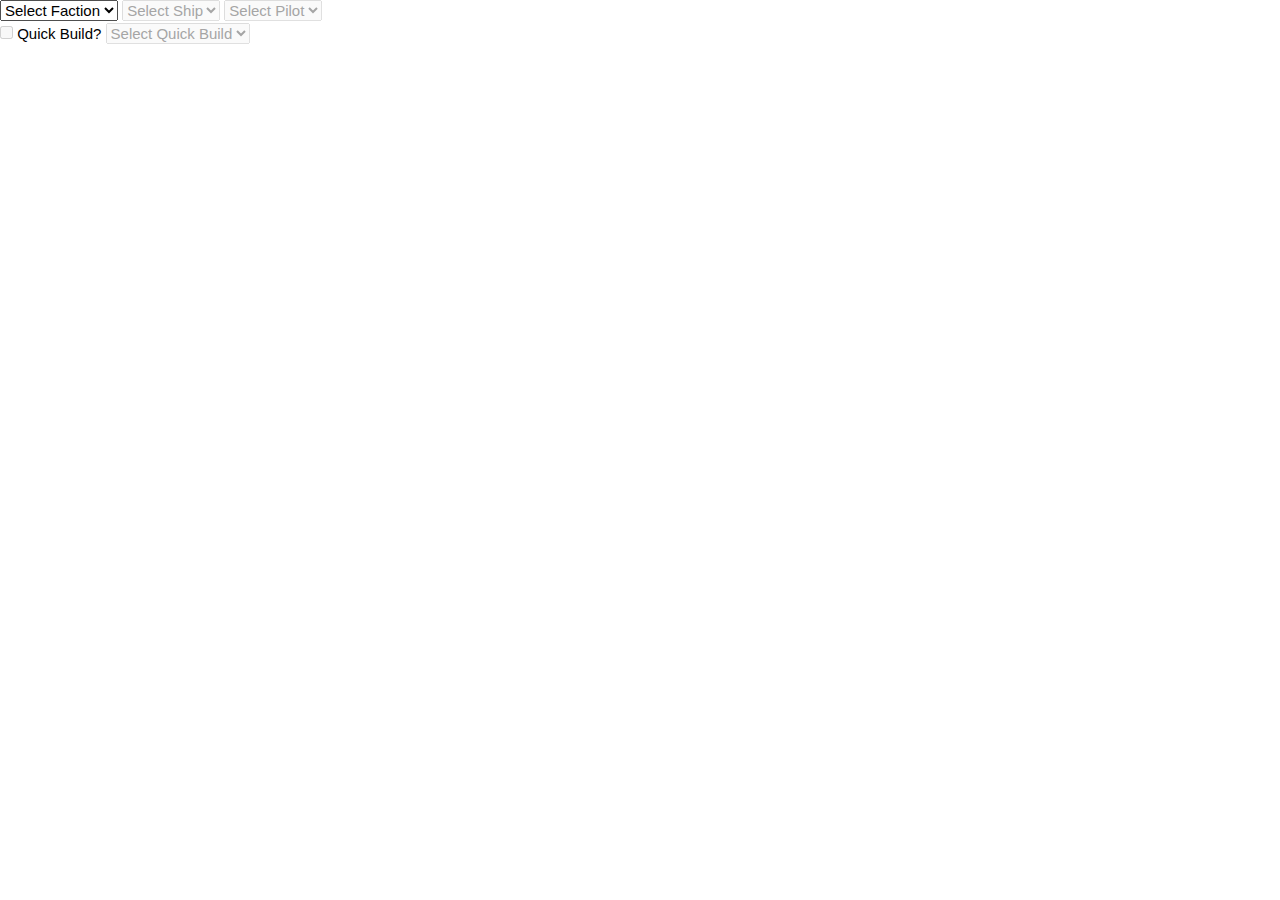
<file: index.html>
<meta charset="utf-8">
<html>

<head>
    <link rel="stylesheet" href="https://www.w3schools.com/w3css/4/w3.css">
    <link rel="stylesheet" href="https://iwerts.github.io/xwing-miniatures-font/dist/xwing-miniatures.css">
    <link rel="stylesheet" href="assets/css/stylesheet.css">


    <script src="https://ajax.googleapis.com/ajax/libs/jquery/3.3.1/jquery.min.js"></script>
    <script>

        var iconsMap = returnJSON('https://iwerts.github.io/xwing-miniatures-font/src/json/icons-map.json');
        var shipsMap = returnJSON('https://iwerts.github.io/xwing-miniatures-font/src/json/ships-map.json');
        

        var ships = [];
        var pilots = [];

        var current_faction;
        var current_ship;
        var current_pilot;
        var current_quick_builds = [];
        var current_quick_build;

        var current_upgrades = [];

        var manifest = returnJSON('https://iwerts.github.io/xwing-data2/data/manifest.json');
        var factions = returnJSON('https://iwerts.github.io/xwing-data2/' + manifest.factions[0]);

        var upgrades = [];

        var quick_build_cards = [];
        $.getJSON('https://iwerts.github.io/xwsquickbuilds.json', function (quick_build_cards_from_json) {
            quick_build_cards = quick_build_cards_from_json;
        });

        for (let i = 0; i < manifest.upgrades.length; i++) {

            let url = 'https://iwerts.github.io/xwing-data2/' + manifest.upgrades[i];
            var patt = /([^/]*)\.[^.]*$/;

            let upgrade_type = patt.exec(url)[1];
            $.getJSON(url, function (upgrades_by_type) {
                upgrades[upgrade_type] = {};
                for (var j = 0; j< upgrades_by_type.length; j++){
                    upgrades[upgrade_type][upgrades_by_type[j].xws] = upgrades_by_type[j];
                }
            });
        }

        for (var i = 0; i < manifest.pilots.length; i++) {
            var faction = manifest.pilots[i].faction, manifest_ships = manifest.pilots[i].ships;


            var pilot = { faction, ships };
            pilot.ships = manifest_ships;

            pilots.push(pilot);

        }



        function getShip(faction, xws) {
            for (var i = 0; i < faction.ships.length; i++) {
                if (faction.ships[i].xws == xws) {
                    return faction.ships[i];
                }
            }
        }

        function getPilot(ship, xws) {
            for (var i = 0; i < ship.pilots.length; i++) {
                if (ship.pilots[i].xws == xws) {
                    return ship.pilots[i];
                }
            }
        }

        function buildPilotSelector() {
            current_ship = getShip(current_faction, $('#ship option:selected').val());
            $('#pilot').empty().append('<option value="default" selected>Select Pilot</option>');
            $('#pilot').removeAttr('disabled');
            for (var i = 0; i < current_ship.pilots.length; i++) {
                $('#pilot').append('<option value="' + current_ship.pilots[i].xws + '">' + current_ship.pilots[i].name + '</option>');
            }
        }

        function buildQuickBuildSelector() {
            current_pilot = getPilot(current_ship, $('#pilot option:selected').val());
            current_quick_builds = [];
            for (var i = 0; i < quick_build_cards.length; i++) {
                if (quick_build_cards[i].faction == current_faction.faction) {
                    if (quick_build_cards[i].ship == current_ship.xws) {
                        var display = false;
                        for (var j = 0; j < quick_build_cards[i].builds.length; j++) {
                            for (var k = 0; k < quick_build_cards[i].builds[j].pilots.length; k++) {
                                if (quick_build_cards[i].builds[j].pilots[k].id == current_pilot.xws) {
                                    if (k > 0) {
                                        if (quick_build_cards[i].builds[j].pilots[0].id != quick_build_cards[i].builds[j].pilots[k].id) {
                                            console.log("BUILD: " + i + "_" + j + "_" + k + " - DIFFERENT SHIPS\n\t-" + quick_build_cards[i].builds[j].pilots[0].id + "\n\t-" + quick_build_cards[i].builds[j].pilots[k].id);
                                        } else {
                                            console.log("BUILD: " + i + "_" + j + "_" + k + " - SAME SHIPS");
                                        }
                                    } else {
                                        var card_number = i;
                                        var build_number = j;
                                        var build = quick_build_cards[i].builds[j];
                                        current_quick_builds.push({ card_number, build_number, build });
                                    }
                                }
                            }
                        }
                    }
                }
            }
            $('#quick_build').empty();
            for (var i = 0; i < current_quick_builds.length; i++) {
                $('#quick_build').append('<option value="' + current_quick_builds[i].card_number + "_" + current_quick_builds[i].build_number + '">Quick Build #' + (i + 1) + '</option>');
            }

            if (current_quick_builds.length == 1) {
                current_quick_build = current_quick_builds[0];
                $('#' + current_quick_build.expansion + "_0").attr('selected', true);
            }
        }

        function buildShipSelector() {
            $('#ship').empty().append('<option value="default" selected>Select Ship</option>');
            $('#pilot').empty().append('<option value="default" selected>Select Pilot</option>');
            $('#pilot').attr('disabled', true);

            var selected_faction = $('#faction option:selected').val();
            console.log(selected_faction);
            for (var i = 0; i < pilots.length; i++) {
                if (selected_faction == pilots[i].faction) {
                    current_faction = pilots[i];
                    $('#ship').removeAttr('disabled');
                    faction_ships = [];
                    for (var j = 0; j < pilots[i].ships.length; j++) {
                        var url = 'https://iwerts.github.io/xwing-data2/' + pilots[i].ships[j];

                        $.getJSON(url, function (ship) {
                            $('#ship').append('<option value="' + ship.xws + '">' + ship.name + '</option>');
                            faction_ships.push(ship);
                        });

                    }
                    pilots[i].ships = faction_ships;
                }
            }
        }


        function buildFactionSelector() {
            $('#ship').empty().append('<option value="default" selected>Select Ship</option>');
            $('#pilot').empty().append('<option value="default" selected>Select Pilot</option>');
        }

        function getUpgradesFromBuild(){
            current_upgrades = [];
            var keys = Object.keys(current_quick_build.build.pilots[0].upgrades);
            for (var i = 0; i < keys.length; i++){
                for (var j = 0; j < current_quick_build.build.pilots[0].upgrades[keys[i]].length; j++){
                    var side = 0;
                    var upgrade = upgrades[keys[i]][current_quick_build.build.pilots[0].upgrades[keys[i]][j]];
                    current_upgrades.push({side, upgrade});
                }
            }
        }

        function getQuickBuild() {

        }

        function clearUpgrades() {
            $('.upgrade').remove();
        }

        function displayUpgrades() {
            $('.upgrade').remove();
            for (var i = 0; i < current_upgrades.length; i++) {
                addUpgradeToPilotTextBox(current_upgrades[i].upgrade, current_upgrades[i].side);
            }
        }

        function addUpgradeToPilotTextBox(upgrade, side) {
            var text = getUpgradeText(upgrade, side);
            //$('#pilot_text_box').append('<div id="upgrade_ability" class="card_field upgrade"><hr>' + text + '</div>');
        }

        function getUpgrade(upgrades, upgradeXWS) {
            for (var i = 0; i < upgrades.length; i++) {
                if (upgrades[i].xws == upgradeXWS) {
                    return upgrades[i];
                }
            }
        }

        function getUpgradeSlots(upgrade, side) {
            if (upgrade.sides[side].hasOwnProperty('slots')) {
                output = '';
                for (var i = 0; i < upgrade.sides[side].slots.length; i++) {
                    output += convertText(upgrade.sides[side].slots[i].toLowerCase().replace(/\s/g, ''));
                }
                return '<span class="upgrade_slots upgrade">' + output + '</span>';
            }
        }

        function getUpgradeName(upgrade, side) {
            name = '';

            if (upgrade.hasOwnProperty('limited')) {
                if (upgrade.limited > 0) {
                    for (var i = 0; i < upgrade.limited; i++) {
                        name += '•';
                    }
                    name += ' ';
                }
            }
            name += upgrade.sides[side].title;
            return '<span class="upgrade_name upgrade" onclick="flipUpgrade(\'' + upgrade.xws + '\')">' + name + '</span>';
        }

        function flipUpgrade(xws) {

            for (var i = 0; i < upgrades.length; i++) {
                if (upgrades[i][0].xws == xws) {
                    if (upgrades[i][0].sides.length > 1) {
                        switch (upgrades[i][1]) {
                            case 0:
                                upgrades[i][1] = 1;
                                break;
                            case 1:
                                upgrades[i][1] = 0;
                                break;
                        }
                    }
                }
            }
            displayUpgrades();
            sortStats();
        }

        function getUpgradeText(upgrade, side) {

            $("#pilot_text_box").append('<div class="upgrade_card upgrade" id="' + upgrade.xws + '"></div>');
            $("#" + upgrade.xws).append(getUpgradeSlots(upgrade, side));

            $("#" + upgrade.xws).append('<div class="upgrade_item upgrade" id="' + upgrade.xws + '_item"></div>');

            $("#" + upgrade.xws + "_item").append(getUpgradeName(upgrade, side));
            $("#" + upgrade.xws + "_item").append('<div class="upgrade_body upgrade" id="' + upgrade.xws + '_body"></div>');

            $("#" + upgrade.xws + "_body").append(getUpgradeAbility(upgrade, side));
            $("#" + upgrade.xws + "_body").append(getUpgradeFlavor(upgrade, side));
            if (getUpgradeCharges(upgrade, side) == '' && getUpgradeAttack(upgrade, side) == '') {

            } else {
                $("#" + upgrade.xws + "_body").append('<div class="upgrade_info upgrade" id="' + upgrade.xws + '_specific_info"></div>');
                $("#" + upgrade.xws + "_specific_info").append(getUpgradeCharges(upgrade, side));
                $("#" + upgrade.xws + "_specific_info").append(getUpgradeAttack(upgrade, side));

            }
            //  getUpgradeActions(upgrade, side);
            getUpgradeForce(upgrade, side);
            getUpgradeGrants(upgrade, side);
            /*    
            upgradeText = getUpgradeSlots(upgrade, side);
            upgradeText += getUpgradeName(upgrade, side);
            upgradeText += getUpgradeAbility(upgrade, side);
            upgradeText += getUpgradeFlavor(upgrade, side);
            upgradeText += getUpgradeCharges(upgrade, side);
            upgradeText += getUpgradeActions(upgrade, side);
            upgradeText += getUpgradeAttack(upgrade, side);
            upgradeText += getUpgradeGrants(upgrade, side);
            upgradeText += getUpgradeForce(upgrade, side);
    */
            // return '<br><span class="upgrade_text upgrade">' + upgradeText + '</span>';
        }
        function getUpgradeAttack(upgrade, side) {
            if (upgrade.sides[side].hasOwnProperty('attack')) {
                arc = convertText(upgrade.sides[side].attack.arc.toLowerCase().replace(/\s/g, ''));
                value = upgrade.sides[side].attack.value;
                minRange = upgrade.sides[side].attack.minrange;
                maxRange = upgrade.sides[side].attack.maxrange;
                if (upgrade.sides[side].attack.ordnance) {
                    ordnance = convertText('rangebonusindicator');
                    return '<span class="attack_upgrade upgrade"><span class="upgrade_attack_value upgrade" id="' + upgrade.xws + '_attack_value">' + arc + ' ' + value + '</span><span class="upgrade_attack_ordnance upgrade" id="' + upgrade.xws + '_ordnance">' + ordnance + minRange + ' - ' + maxRange + '</span>';
                } else {
                    $('#pilot_stats').append('<div class="upgrade_stat upgrade stat attack" id="' + upgrade.xws + '_' + upgrade.sides[side].attack.arc.toLowerCase().replace(/\s/g, '') + '"><span class="upgrade_stat_icon">' + arc + '</span><span class="upgrade_stat_value">' + value + '*</span><span class="attack_range">' + '(' + minRange + ' - ' + maxRange + ')</span></div>');
                    return '';
                }


            } else {
                return '';
            }
        }

        function getUpgradeForce(upgrade, side) {

            if (upgrade.sides[side].hasOwnProperty('force')) {
                console.log(upgrade.xws + " has force");
                value = upgrade.sides[side].force.value;
                recovers = upgrade.sides[side].force.recovers;
                if (current_pilot.hasOwnProperty('force')) {
                    value += current_pilot.force.value;
                    recovers = Math.max(recovers, current_pilot.force.recovers);
                    $('#pilot_stat_force').remove();
                }
                for (var i = 0; i < recovers; i++) {
                    value += '⯅';
                }
                $('#pilot_stats').append('<div class="upgrade_stat upgrade stat" id="upgrade_stat_force">' + '<span class="upgrade_stat_icon">' + convertIcon('forcecharge') + '</span><span class="upgrade_stat_value">' + value + '</span></div>');
                return '';
            } else {
                return '';
            }
        }

        function getUpgradeCharges(upgrade, side) {
            if (upgrade.sides[side].hasOwnProperty('charges')) {
                value = upgrade.sides[side].charges.value;
                for (var i = 0; i < upgrade.sides[side].charges.recovers; i++) {
                    value += '⯅';
                }
                return '<span class="upgrade_stat upgrade"><span class="upgrade_stat_icon">' + convertIcon('charge') + '</span><span class="upgrade_stat_value">' + value + '</span></span>';
            } else {
                return '';
            }
        }
        function getUpgradeAbility(upgrade, side) {
            if (upgrade.sides[side].hasOwnProperty('ability')) {
                return '<span class="upgrade_ability upgrade" >' + convertGameText(upgrade.sides[side].ability) + '</span>';
            } else {
                return '';
            }
        }

        function getUpgradeFlavor(upgrade, side) {
            if (upgrade.sides[side].hasOwnProperty('text')) {
                return '<span class="upgrade_flavor upgrade">' + convertGameText(upgrade.sides[side].text) + '</span>';
            } else {
                return '';
            }
        }

        function getUpgradeGrants(upgrade, side) {
            if (upgrade.sides[side].hasOwnProperty('grants')) {
                for (var i = 0; i < upgrade.sides[side].grants.length; i++) {
                    switch (upgrade.sides[side].grants[i].type) {
                        case 'stat':
                            var stat_type = '';
                            var icon = '';
                            switch (upgrade.sides[side].grants[i].value) {
                                case "attack":
                                    stat_type = "#pilot_stat_" + upgrade.sides[side].grants[i].arc.toLowerCase().replace(/\s/g, '');
                                    console.log(stat_type);
                                    icon = upgrade.sides[side].grants[i].arc.toLowerCase().replace(/\s/g, '');
                                    break;
                                default:
                                    stat_type = "#pilot_stat_" + upgrade.sides[side].grants[i].value;
                                    icon = upgrade.sides[side].grants[i].value;
                                    break;
                            }
                            var current_value = 0;
                            for (var j = 0; j < current_ship.stats.length; j++) {
                                if (current_ship.stats[j].type == upgrade.sides[side].grants[i].value) {
                                    current_value = current_ship.stats[j].value;

                                }
                            }
                            if (('#pilot_stats ' + stat_type).length > 0) {
                                $(stat_type).remove();
                            }
                            $('#pilot_stats').append('<div class="upgrade_stat stat upgrade" id="' + stat_type.replace('#', '') + '"><span class="upgrade_stat_icon">' + convertText(icon) + '</span><span class="upgrade_stat_value" id="pilot_stat_' + upgrade.sides[side].grants[i].value.toLowerCase().replace(/\s/g, '') + '">' + (parseInt(current_value) + parseInt(upgrade.sides[side].grants[i].amount)) + '*</span></div>')
                            break;
                        case 'action':

                            if (upgrade.sides[side].grants[i].value.hasOwnProperty('linked')) {

                                $('#pilot_actions').append('<span class="upgrade_action upgrade">' + convertIcon(upgrade.sides[side].grants[i].value.type.toLowerCase().replace(/\s/g, ''), upgrade.sides[side].grants[i].value.difficulty) + ' ' + convertIcon('linked', upgrade.sides[side].grants[i].value.difficulty) + ' ' + convertIcon(upgrade.sides[side].grants[i].value.linked.type.toLowerCase().replace(/\s/g, ''), upgrade.sides[side].grants[i].value.linked.difficulty) + '</span>');

                            } else {
                                if (!($('#' + upgrade.sides[side].grants[i].value.type.toLowerCase().replace(/\s/g, '') + 'red').length) == 0) {
                                    $('#' + upgrade.sides[side].grants[i].value.type.toLowerCase().replace(/\s/g, '') + 'red').remove();
                                }
                                $('#pilot_actions').append('<span class="upgrade_action upgrade">' + convertIcon(upgrade.sides[side].grants[i].value.type.toLowerCase().replace(/\s/g, ''), upgrade.sides[side].grants[i].value.difficulty) + '</span>');
                            }

                            break;
                    }
                }
            }
            return '';
        }

        function getUpgradeActions(upgrade, side) {
            if (upgrade.sides[side].hasOwnProperty('actions')) {

                for (var i = 0; i < upgrade.sides[side].actions.length; i++) {
                    if (upgrade.sides[side].actions[i].hasOwnProperty('linked')) {

                        $('#pilot_actions').append('<span class="upgrade_action upgrade">' + convertIcon(upgrade.sides[side].actions[i].type.toLowerCase().replace(/\s/g, ''), upgrade.sides[side].actions[i].difficulty) + ' ' + convertIcon('linked', upgrade.sides[side].actions[i].difficulty) + ' ' + convertIcon(upgrade.sides[side].actions[i].linked.type.toLowerCase().replace(/\s/g, ''), upgrade.sides[side].actions[i].linked.difficulty) + '</span>');
                    } else {
                        if (!($('#' + upgrade.sides[side].actions[i].type.toLowerCase().replace(/\s/g, '') + 'red').length) == 0) {
                            $('#' + upgrade.sides[side].actions[i].type.toLowerCase().replace(/\s/g, '') + 'red').remove();
                        }
                        $('#pilot_actions').append('<span class="upgrade_action upgrade">' + convertIcon(upgrade.sides[side].actions[i].type.toLowerCase().replace(/\s/g, ''), upgrade.sides[side].actions[i].difficulty) + '</span>');

                    }
                }
                return '';
            } else {
                return '';
            }
        }




        
        for (var i = 0; i < factions.length; i++) {
            $("#faction").append('<option value="' + factions[i].xws + '">' + factions[i].name + '</option>');
        }

        function returnJSON(url) {
            var http_request = new XMLHttpRequest();
            http_request.open("GET", url, false);
            http_request.send(null);
            return JSON.parse(http_request.responseText);
        }


    </script>

</head>



<body>
    <form id="selection_form">
        <select id="faction">
            <option value="default" selected>Select Faction</option>
            <script>
                for (var i = 0; i < factions.length; i++) {
                    $("#faction").append('<option value="' + factions[i].xws + '">' + factions[i].name + '</option>');
                }
            </script>
        </select>
        <select id="ship" disabled>
            <option value="default" selected>Select Ship</option>
        </select>
        <select id="pilot" disabled>
            <option value="default" selected>Select Pilot</option>
        </select>
        <br>
        <input type="checkbox" id="quick_build_checkbox" disabled>
        <label for="quick_build" id="quick_build_label" disabled>Quick Build?</label>
        <select id="quick_build" disabled>
            <option value="default" selected>Select Quick Build</option>
        </select>
    </form>
    <div id="card">
        
    </div>

    <script>


        $('#faction').change(function () {
            buildShipSelector();
            current_ship = null;
            current_pilot = null;
        });

        $('#quick_build_checkbox').change(function () {
            $('#quick_build').attr('disabled', !($("#quick_build_checkbox").is(":checked")));
        });

        function newFunction() {
            clearUpgrades();
            //clearShips();
            //clearPilots();
            $('#ship_name').text('');
            $('#pilot_name').text('');
            $('#pilot_title').text('');

            $.getJSON('https://iwerts.github.io/xwing-data2/data/manifest.json', function (manifest) {
                for (var i = 0; i < manifest.pilots.length; i++) {
                    if ($("#faction option:selected").val() === manifest.pilots[i].faction) {
                        current_faction = manifest.pilots[i];
                        for (var j = 0; j < manifest.pilots[i].ships.length; j++) {

                            $("#ship").empty();
                            $("#ship").removeAttr("disabled");
                            $('#pilot').empty();
                            $('#pilot').prop("disabled", true);
                            $('#quick_build').prop('disabled', true);
                            $('#quick_build').prop('checked', false);
                            $('#ship').append('<option selected>Select Ship</option>');
                            $('#pilot').append('<option selected>Select Pilot</option>');
                            $.getJSON('https://iwerts.github.io/xwing-data2/' + manifest.pilots[i].ships[j], function (ship) {
                                $("#ship").append('<option value="' + ship.xws + '">' + ship.name + '</option>');
                            });
                        }
                    }
                }
            });
        };

        $('#ship').change(function () {
            current_pilot = null;
            buildPilotSelector();
            selected_ship = $('#ship option:selected');
        });

        $('#pilot').change(function () {
            for (var i = 0; i < current_ship.pilots.length; i++) {
                if ($('#pilot option:selected').val() == current_ship.pilots[i].xws) {
                    current_pilot = current_ship.pilots[i];
                }
            }


            $('#quick_build_checkbox').removeAttr('disabled');
            buildQuickBuildSelector();
        });

        $('#quick_build_checkbox').change(function () {
            var current_status = $("#quick_build_checkbox").is(":checked");
            $("quick_build").attr('disabled', !current_status);
            getUpgradesFromBuild();
        });

        $('#quick_build').change(function () {
            getUpgradesFromBuild();
        });

        function newFunction2() {
            $.getJSON('https://iwerts.github.io/xwing-data2/data/manifest.json', function (manifest) {
                for (var i = 0; i < manifest.pilots.length; i++) {
                    if ($("#faction option:selected").val() === manifest.pilots[i].faction) {
                        for (var j = 0; j < manifest.pilots[i].ships.length; j++) {

                            $("#pilot").empty();

                            $("#pilot").removeAttr("disabled");
                            $('#quick_build').prop('disabled', true);
                            $('#quick_build').prop('checked', false);
                            $.getJSON('https://iwerts.github.io/xwing-data2/' + manifest.pilots[i].ships[j], function (ship) {
                                if (ship.xws === $('#ship option:selected').val()) {
                                    current_ship = ship;
                                    $('#pilot').append('<option selected>Select Pilot</option>');
                                    for (var k = 0; k < ship.pilots.length; k++) {
                                        $("#pilot").append('<option value="' + ship.pilots[k].xws + '">' + ship.pilots[k].name + '</option>');
                                    }
                                }
                            });
                        }
                    }
                }
            });
        }


        $('#pilot').change(function () {

            for (var i = 0; i < current_ship.pilots.length; i++) {
                if (current_ship.pilots[i].xws === $('#pilot option:selected').val()) {
                    current_pilot = current_ship.pilots[i];
                }
            }
            $('#quick_build_checkbox').removeAttr('disabled');
            $('#quick_build_checkbox').prop('checked', false);
            $('#quick_build').empty().append('<option value="default" selected>Select Quick Build</option>');
            buildQuickBuildSelector();
        });


        $('form').change(function () {
            updateCard();
        });

        function updateCard() {
            $('.card_field').remove();
            if (current_pilot != null) {
                getNameBar();
                getPilotStats();
                getPilotActions();
                getCardBody();
                getCardFooter();
                if ($('#quick_build').prop('checked')) {
                    displayUpgrades();
                }
                sortStats();
            }
        }

        function sortStats() {
            $("div[class*=stat").sort(function (a, b) {
                a_value = 0;
                b_value = 0;

                switch (a.id) {
                    case 'pilot_stat_agility':
                        a_value = 2;
                        break;
                    case 'pilot_stat_hull':
                        a_value = 3;
                        break;
                    case 'pilot_stat_shields':
                        a_value = 4;
                        break;
                    case 'pilot_stat_charges':
                        a_value = 5;
                        break;
                    case 'pilot_stat_force':
                        a_value = 6;
                        break;
                    case 'upgrade_stat_force':
                        a_value = 6;
                        break;
                    default:
                        a_value = 1;
                }
                switch (b.id) {
                    case 'pilot_stat_agility':
                        b_value = 2;
                        break;
                    case 'pilot_stat_hull':
                        b_value = 3;
                        break;
                    case 'pilot_stat_shields':
                        b_value = 4;
                        break;
                    case 'pilot_stat_charges':
                        b_value = 5;
                        break;
                    case 'pilot_stat_force':
                        b_value = 6;
                        break;
                    case 'upgrade_stat_force':
                        b_value = 6;
                        break;
                    default:
                        b_value = 1;
                        break;
                }

                if (a_value < b_value) {
                    return -1;
                } else {
                    return 1;
                }

            }).appendTo('#pilot_stats');
        }

        function getNameBar() {
            $("#card").append('<div id="name_bar" class="card_field"></div>');
            getInitiative();
            getNameSection();
            getFactionIcon();
        }



        function getNameSection() {
            $('#name_bar').append('<span id="pilot_name_section"></span>')
            getName();
            getCaption();
        }

        function getCardBody() {
            $("#card").append('<div id="card_body" class="card_field"></div>');
            getPilotInfo();
        }

        function getPilotInfo() {
            $('#card_body').append('<span id="pilot_info"></span>');
            getPilotTextBox();
        }

        function getCardFooter() {
            $("#card").append('<div id="card_footer" class="card_field"></div>');
            getShipIcon();
            getShipName();
        }

        function getPilotTextBox() {
            $('#pilot_info').append('<span id="pilot_text_box"></span>');

            getPilotAbility();
            getFlavorText();
            getShipAbility();
        }

        function getInitiative() {
            if (current_pilot.hasOwnProperty('initiative')) {
                $('#name_bar').append('<span id="pilot_initiative"></span>');
                $('#pilot_initiative').append(current_pilot.initiative);
            }
        }

        function getCaption() {
            if (current_pilot.hasOwnProperty('caption')) {
                $('#pilot_name_section').append('<span id="pilot_caption"></span>')
                $('#pilot_caption').append(current_pilot.caption);
            }
        }

        function getFactionIcon() {
            if (current_ship.hasOwnProperty('faction')) {
                $('#name_bar').append('<span id="faction_icon"></span>')
                $('#faction_icon').append(convertIcon(getFaction(current_ship.faction.toLowerCase().replace(/\s/g, ''))));
            }
        }

        function getPilotStats() {
            if (current_ship.hasOwnProperty('stats')) {
                $('#card').append('<div id="pilot_stats" class="card_field"></div>');

                for (var i = 0; i < current_ship.stats.length; i++) {
                    getStat(current_ship.stats[i]);
                }
            }
            if (current_pilot.hasOwnProperty('charges')) {
                value = current_pilot.charges.value;
                if (current_pilot.charges.hasOwnProperty('recovers')) {
                    for (var i = 0; i < current_pilot.charges.recovers; i++) {
                        value += '⯅';
                    }
                }
                $('#pilot_stats').append('<div class="pilot_stat stat" id="pilot_stat_charges"><span class="pilot_stat_icon">' + convertIcon('charge') + ' </span><span class="pilot_stat_value">' + value + '</span></div>');

            }
            if (current_pilot.hasOwnProperty('force')) {
                value = current_pilot.force.value;
                if (current_pilot.force.hasOwnProperty('recovers')) {
                    for (var i = 0; i < current_pilot.force.recovers; i++) {
                        value += '⯅';
                    }
                }
                $('#pilot_stats').append('<div class="pilot_stat stat" id="pilot_stat_force"><span class="pilot_stat_icon">' + convertIcon('forcecharge') + ' </span><span class="pilot_stat_value" id="force_stat_value">' + value + '</span></div>');
                //getForce(current_pilot.force.value);
            }
        }

        function getForce(shields) {
            for (var i = 0; i < shields; i++) {
                $('#pilot_stat_force').append('<span class="force_token" style="position: relative;" id="force_token_' + i + '" onclick="flipForce(' + i + ')">' + convertText("token-force-outline") + convertText("token-force") + '</span>');
                $('#force_token_' + i + ' i').css('position', 'absolute');
                $('#force_token_' + i + ' i').css('top', '0px');
                $('#force_token_' + i + ' i').css('left', i + 'em');
            }
        }

        function flipForce(force_token_index) {
            var force_token = $('#force_token_' + force_token_index + ' i').first();
            if (force_token.css("color") == "rgb(255, 0, 255)") {
                force_token.css("color", "red");
            } else {
                force_token.css("color", "magenta");
            }
        }

        function getPilotActions() {
            if (current_ship.hasOwnProperty('actions')) {
                $('#card').append('<div id="pilot_actions" class="card_field"></div>');

                for (var i = 0; i < current_ship.actions.length; i++) {
                    getAction(current_ship.actions[i]);
                }
            }
        }

        function getStat(stat) {
            switch (stat.type) {
                case 'attack':
                    getAttack(stat);
                    break;
                case 'charge':
                    $('#pilot_stats').append('<div class="pilot_stat stat" id="pilot_stat_charges"><span class="pilot_stat_icon">' + convertIcon('charges') + ' </span><span class="pilot_stat_value">' + stat.value + '</span></div>');
                    break;
                case 'shields':

                    $('#pilot_stats').append('<div class="pilot_stat stat" id="pilot_stat_shields"><span class="pilot_stat_icon">' + convertIcon('shield') + ' </span><span class="pilot_stat_value">' + stat.value + '</span></div>');
                    //getShields(stat.value);
                    break;
                default: $('#pilot_stats').append('<div class="pilot_stat stat" id="pilot_stat_' + stat.type.toLowerCase().replace(/\s/g, '') + '"><span class="pilot_stat_icon">' + convertIcon(stat.type.toLowerCase().replace(/\s/g, '')) + ' </span><span class="pilot_stat_value">' + stat.value + '</span></div>');
            }
        }

        function getShields(shields) {
            for (var i = 0; i < shields; i++) {
                $('#pilot_stat_shields').append('<span class="shield_token" style="position: relative;" id="shield_token_' + i + '" onclick="flipShield(' + i + ')">' + convertText("token-shield-outline") + convertText("token-shield") + '</span>');
                $('#shield_token_' + i + ' i').css('position', 'absolute');
                $('#shield_token_' + i + ' i').css('top', '0px');
                $('#shield_token_' + i + ' i').css('left', i + 'em');
            }
        }

        function flipShield(shield_token_index) {
            var shield_token = $('#shield_token_' + shield_token_index + ' i').first();
            if (shield_token.css("color") == "rgb(0, 0, 255)") {
                shield_token.css("color", "red");
            } else {
                shield_token.css("color", "blue");
            }
        }



        function getAction(action) {
            if (action.hasOwnProperty('linked')) {
                getLinkedAction(action);
            } else {
                $('#pilot_actions').append('<span class="pilot_action" id="' + action.type.toLowerCase().replace(/\s/g, '') + action.difficulty.toLowerCase() + '">' + convertIcon(action.type.toLowerCase().replace(/\s/g, ''), action.difficulty) + '</span>');
            }
        }

        function getLinkedAction(action) {
            $('#pilot_actions').append('<span class="pilot_action" id="' +
                action.type.toLowerCase().replace(/\s/g, '') + action.difficulty.toLowerCase() + '_linked_' + action.linked.type.toLowerCase().replace(/\s/g, '') + action.linked.difficulty.toLowerCase() +
                '">' + convertIcon(action.type.toLowerCase().replace(/\s/g, ''), action.difficulty) + ' ' + convertIcon('linked', 'white') + ' ' + convertIcon(action.linked.type.toLowerCase().replace(/\s/g, ''), action.linked.difficulty) + '</span>');
        }

        function getAttack(attack) {
            $('#pilot_stats').append('<div class="pilot_stat attack" id="pilot_stat_' + attack.arc.toLowerCase().replace(/\s/g, '') + '"><span class="pilot_stat_icon">' + convertIcon(attack.arc.toLowerCase().replace(/\s/g, '')) + ' </span><span class="pilot_stat_value">' + attack.value + '</span></div>');
        }

        function getShipIcon() {
            $('#card_footer').append('<span id="ship_icon"></span>');
            for (var i = 0; i < pilots.length; i++) {
                if (pilots[i] == current_faction) {
                    for (var j = 0; j < pilots[i].ships.length; j++) {
                        if (pilots[i].ships[j].xws == current_ship.xws) {
                            //$('#ship_icon').append('<img src="'+current_ship.icon + '" style="filter: invert(100%); height: 2em;"/>');
                        }
                    }
                }
            }
        }

        function getShipName() {
            $('#card_footer').append('<span id="ship_name"></span>');
            $('#ship_name').append(current_ship.name);
        }

        function getShipAbility() {
            if (current_pilot.hasOwnProperty('shipAbility')) {
                $('#pilot_text_box').append('<hr><span id="ship_ability"><span id="ship_ability_name"></span><span id="ship_ability_text"></span></span>');
                $('#ship_ability_name').append(current_pilot.shipAbility.name);
                $('#ship_ability_text').append(convertGameText(current_pilot.shipAbility.text));
            }
        }

        function getPilotAbility() {
            if (current_pilot.hasOwnProperty('ability')) {
                $('#pilot_text_box').append('<span id="pilot_ability"></span>');
                $('#pilot_ability').append(convertGameText(current_pilot.ability));
            }
        }
        function getFlavorText() {
            if (current_pilot.hasOwnProperty('text')) {
                $('#pilot_text_box').append('<div id="flavor_text"></span>');
                $('#flavor_text').append(convertGameText(current_pilot.text));
            }
        }

        function updateField(item, field) {
            if ((item).hasOwnProperty(field)) {
                return item[field];
            } else {
                return '';
            }
        }

        function getFaction(faction) {
            switch (faction) {
                case "scumandvillainy":
                    return "scum";
                case "rebelalliance":
                    return "rebel";
                case "galacticempire":
                    return "empire";
                case "resistance":
                    return "rebel";
                case "firstorder":
                    return "firstorder";
                case "galacticrepublic":
                    return "republic";
                case "separatistalliance":
                    return "separatists";
            }
        }

        function convertShip(iconSymbol) {
            return convertShip(iconSymbol, 'black');
        }

        function convertShip(iconSymbol, color) {
            if (color == null || color.toLowerCase() == 'white') {
                color = 'black';
            }
            return '<i class="xwing-miniatures-ship" style="color: ' + color + ';">' + shipsMap['ships'][iconSymbol] + '</i>';
        }

        function convertIcon(iconSymbol) {
            return convertIcon(iconSymbol, 'black');
        }

        function convertIcon(iconSymbol, color) {
            if (color == null || color.toLowerCase() == 'white') {
                color = 'black';
            }
            return '<i class="xwing-miniatures-font" style="color: ' + color + ';">' + iconsMap['icons'][iconSymbol] + '</i>';
        }

        function convertGameText(passedText) {
            ret = '';
            splitText = passedText.split(/\[[\w\s]*\]/g);
            textToConvert = passedText.match(/\[[\w\s]*\]/g);

            for (var i = 0; i < splitText.length; i++) {

                ret += splitText[i]
                if (textToConvert != null && textToConvert.length > i) {
                    ret += convertText(textToConvert[i].toLowerCase().replace(/\s/g, '').match(/\w+/)[0]);
                }
            }
            return ret;
        }

        function getName() {
            if (current_pilot.hasOwnProperty('name')) {

                $('#pilot_name_section').append('<span id="pilot_name"></span>');
                name = '';
                if (current_pilot.hasOwnProperty('limited')) {
                    if (current_pilot.limited > 0) {
                        for (var i = 0; i < current_pilot.limited; i++) {
                            name += '•';
                        }
                        name += ' ';
                    }
                }
                name += current_pilot.name;
                $('#pilot_name').append(name);
            }

        }

        function convertText(text) {
            switch (text) {
                case 'criticalhit':
                    return convertIcon('crit');
                case 'force':
                    return convertIcon('forcecharge');
                case 'koiogranturn':
                    return convertIcon('kturn');
                case 'configuration':
                    return convertIcon('config');
                case 'stationary':
                    return convertIcon('stop');
                case 'shields':
                    return convertIcon('shield');
                default:
                    return convertIcon(text.toString().replace(' ', '').toLowerCase());
            }
        }

    </script>
</body>

</html>
</file>
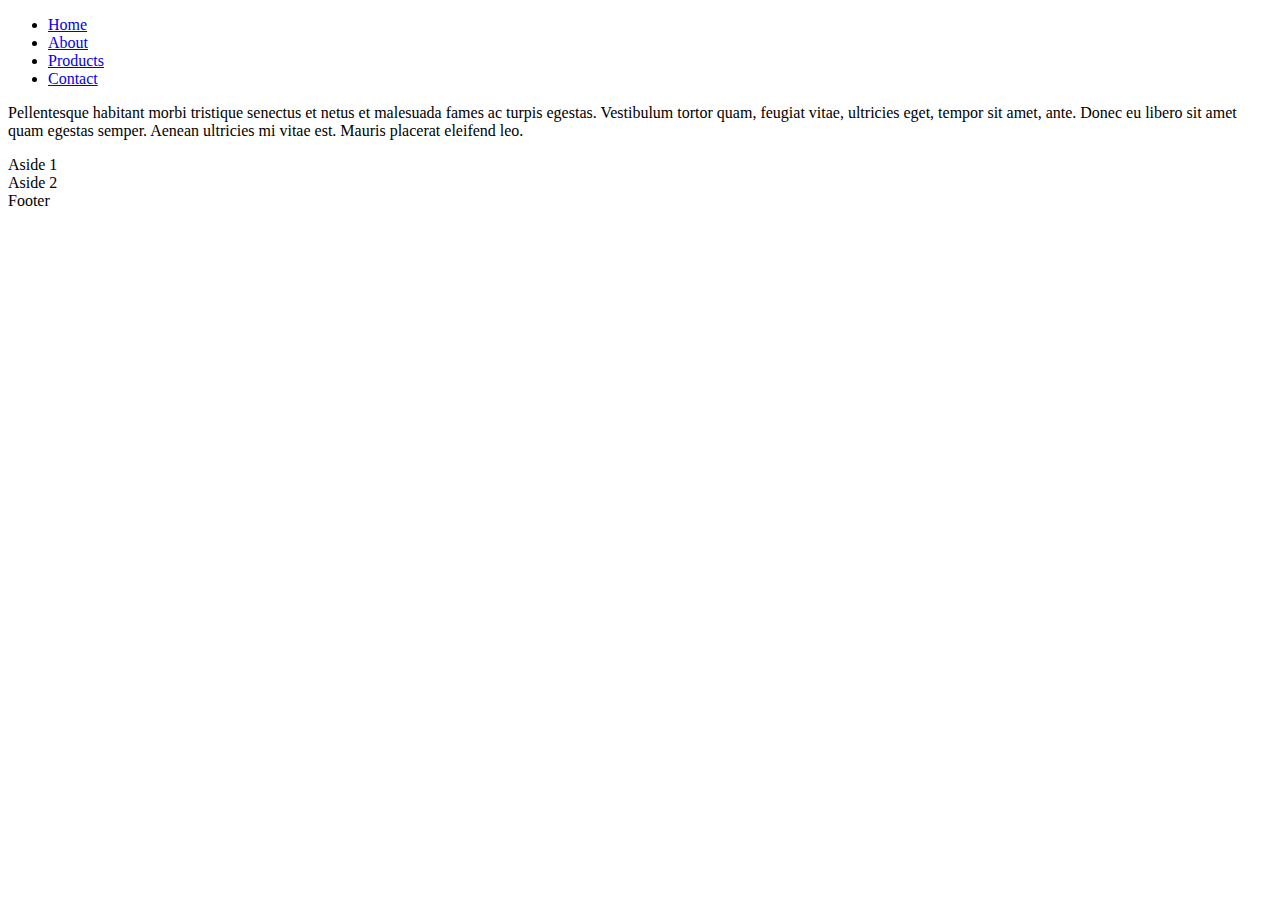
<file: test1.html>
<!DOCTYPE html>
<html>

<head>
  <meta charset="utf-8" />
  <meta name="viewport" content="width=device-width,initial-scale=1" />
  <title>Elements</title>
</head>

<body>
  <div id="wrapper">
    <header class="header">
      <ul class="navigation">
        <li><a href="#">Home</a></li>
        <li><a href="#">About</a></li>
        <li><a href="#">Products</a></li>
        <li><a href="#">Contact</a></li>
      </ul>
    </header>
    <article class="main">
      <p>Pellentesque habitant morbi tristique senectus et netus et malesuada fames ac turpis egestas. Vestibulum
        tortor quam, feugiat vitae, ultricies eget, tempor sit amet, ante. Donec eu libero sit amet quam egestas
        semper. Aenean ultricies mi vitae est. Mauris placerat eleifend leo.</p>
    </article>

    <aside class="aside aside-1">Aside 1</aside>
    <aside class="aside aside-2">Aside 2</aside>
    <footer class="footer">Footer</footer>

  </div>

  <script>

    var results = [0, 0]
    var rand = [];

    for (var a = 0; a < 6; a++) {
      for (var b = 0; b < 6; b++) {
        for (var c = 0; c < 6; c++) {
          for (var d = 0; d < 6; d++) {
            for (var e = 0; e < 6; e++) {
              for (var f = 0; f < 6; f++) {
                var roll = [0, 0, 0, 0, 0, 0];
                roll[a]++;
                roll[b]++;
                roll[c]++;
                roll[d]++;
                roll[e]++;
                roll[f]++;
                results[getResults(roll)]++;
                rand.push(getResults(roll));
              }
            }

          }
        }
      }
    }
    var seedMoney = 100;
var houseStart = seedMoney;
var houseTake = houseStart;
var houseBank = 0;
for (var j = 0; j < 7 && houseTake > 0; j++){
  if (houseTake > houseStart){
    houseBank += houseTake - houseStart;
    houseTake -= houseTake - houseStart;
  }
  houseStart = Math.min(houseStart, houseTake);
  console.log("NEW DAY (BANK: $"+houseBank + ".00)");
for (var i = 0 ; i < 50 && houseTake > 0; i++){
  runSim();
}}

console.log ("ROI: $" + Math.max(0,(houseBank - seedMoney)));

function runSim(){


    var startingValue = 3;
    var startingFunds = startingValue;
    var gamesPlayed = 0;
    var maxAmount = startingValue;


    var playing = true;

    while ((startingFunds > 0 && startingFunds < 100 * startingValue) && gamesPlayed < 25 && houseTake > 0 && playing) {
      var bet = Math.min(startingFunds, startingValue + gamesPlayed);
      if (gamesPlayed % 10 == 0 && gamesPlayed != 0){
        //console.log("DOUBLE ROUND");
        bet = Math.min(bet*2, startingFunds);
      }
      startingFunds = startingFunds - bet;
      //console.log("BET: $" + bet + ".00");
      switch (getRandom()) {
        case 0:
          //console.log("WIN!");
          startingFunds = startingFunds + bet + bet;
          houseTake -= bet;
          break;
        case 1:
          //console.log("LOSS!");
          houseTake += bet;
          break;
      }
      gamesPlayed++;
      //console.log("$ " + startingFunds + ".00");

      var continues = Math.floor(Math.random()*100)+1;
      var playerProfit = startingFunds - startingValue;
      
      if (playerProfit > 10 * startingValue){
        continues = continues - 10;
      }

      if (continues < 30){
        playing = false;
      }

      maxAmount = Math.max(startingFunds, maxAmount);
    }

    console.log(gamesPlayed + " GAMES PLAYED, MAX AMOUNT: $"+maxAmount+".00 , FINAL AMOUNT: $" + startingFunds + ".00, HOUSE VALUE: $"+houseTake + ".00, HOUSE PROFIT: $"+ (houseTake - houseStart) + ".00");
}
    function getRandom() {
      return rand[Math.floor(Math.random() * rand.length)];
    }

    function getResults(roll) {
      var numberOfUniqueValues = 0;
      for (var i = 0; i < roll.length; i++) {
        if (roll[i] != 0) {
          numberOfUniqueValues++;
        }
      }
      if (numberOfUniqueValues == 4) {
        return 0;
      } else {
        return 1;
      }
    }
  </script>

</body>

</html>
</file>
<file: assets/css/stylesheet.css>
@charset "UTF-8";
/*
 * Icons
 */
@font-face {
  font-family: Kimberly;
  src: url('../fonts/kimberley bl.ttf'); }

@font-face {
    font-family: Eurostile;
    src: url('../fonts/Eurostile.ttf'); }

@font-face {
        font-family: BankGothicMedium;
        src: url('../fonts/BankGothicMediumBT.ttf'); }


hr{
    width: 100%;
}

#card{
    width: 500px;
    height: 700px;
    font-family: Eurostile;
}
#card>*{
    
    border: 1px black solid;
}

#pilot_name{
    font-family: BankGothicMedium;
}

#ship_icon img{
    color: black;
}

#pilot_initiative, .pilot_stat_value, #pilot_threat_value, .upgrade_stat_value, .attack_upgrade{
    font-family: Kimberly;
}

#name_bar, #pilot_stats, #pilot_actions{
    display: flex;
    align-content: center;
    justify-content: space-evenly;
}
.upgrade_text, #pilot_attack{
    display: flex;
    align-items: flex-start;
    justify-content: space-evenly;
    flex-wrap:wrap;
}


.upgrade_text>*{
    flex: 1 1 50%;
}

.upgrade_ability{
    min-width: 50%;
}
#pilot_attack{
    flex-grow: 1;
}

.upgrade_name{
    border-bottom: solid black 1px;
}

.upgrade_body {
    display: flex;
    flex-direction: row;
}



.upgrade_card{
    display: flex;
    justify-content: flex-start;
    flex-direction: row;
    width: 95%;
    height: 95%;
    margin: 2.5%;
}
.upgrade_charges{
    max-width: 50%;
}

.attack_upgrade{
    display: flex;
    align-items:center;
    max-width: 50%;
}

.pilot_stat, .upgrade_stat{
    display: flex;
    align-items: center;
    flex-direction: column;
    flex-grow:1;
}
#pilot_name_section, #ship_ability{
    display: flex;
    align-items: center;
    flex-direction: column;
}
#card_footer{
    display: flex;
}
#ship_name{
    align-self: center;
}

.pilot_action, .upgrade_action{
    display: flex;
    justify-content: center;
}

#pilot_text_box{
    display: flex;
    flex-direction: column;
    align-items: center;
    justify-content: space-evenly;
    padding: 0 1em;
}
#flavor_text, #pilot_caption, .upgrade_flavor{
    font-style: italic;
}
#ship_ability_name, .upgrade_name{
    font-weight: bold;
    font-style: italic;
}
#card_body{
    display: flex;
}

.upgrade_item{
    width: 90%;
    padding: 0 1em 0 1em;
    display: flex;
    flex-direction: column;
}

.upgrade_info{
    max-width: 50%;
    display: flex;
    flex-direction: row;
}

.upgrade_attack_value, .upgrade_attack_ordnance{
    display: flex;
    align-items: baseline;
    width: 100%;
}
</file>
